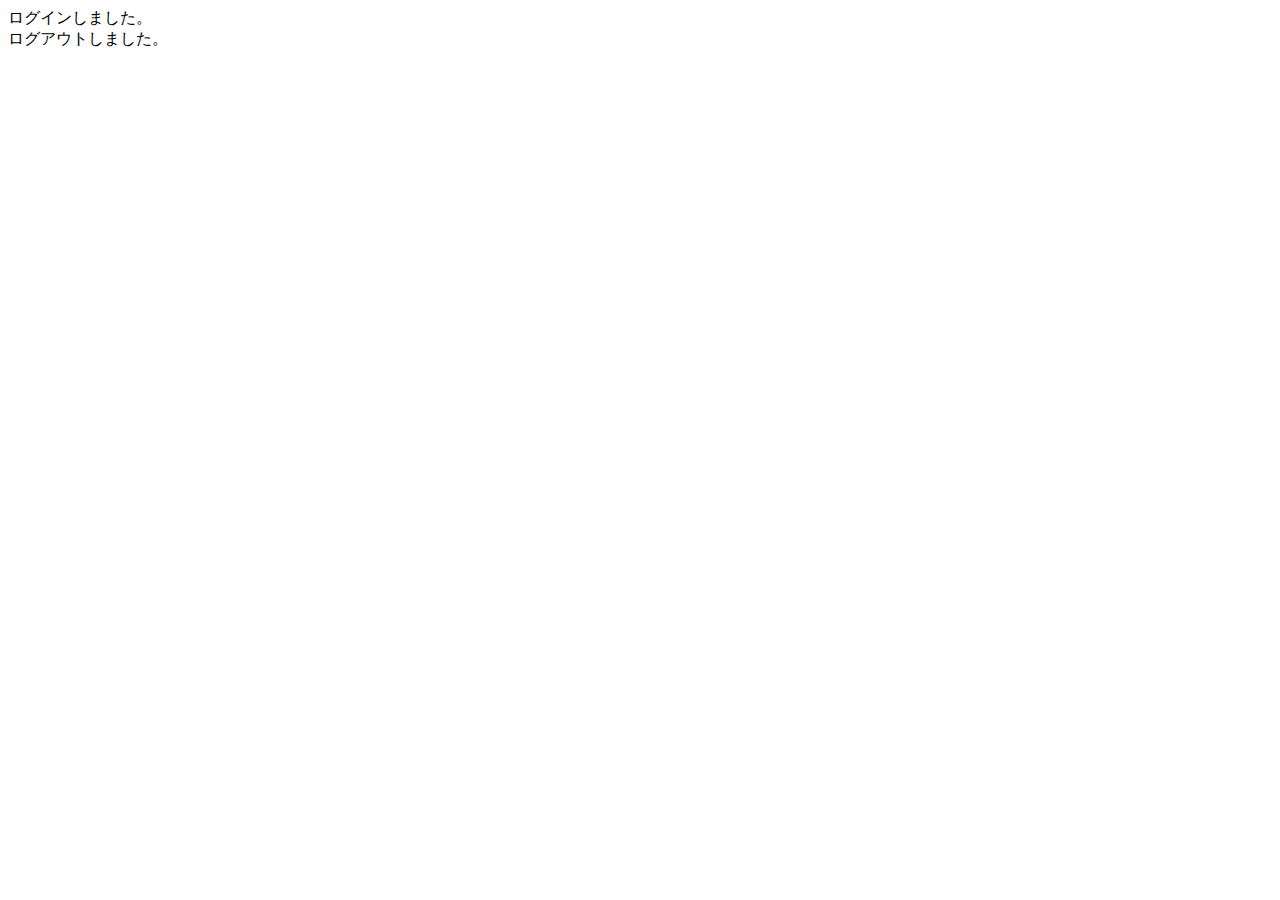
<file: samuraitravel/target/classes/templates/index.html>
<!DOCTYPE html>
<html xmlns:th="https://www.thymeleaf.org" xmlns:sec="http://www.thymeleaf.org/extras/spring-security">
	<head>
		<div th:replace="~{fragment :: meta}"></div>
		
		<div th:replace="~{fragment :: styles}"></div>

		<title>SAMURAI Travel</title>
	</head>
	<body>
		<div class="samuraitravel-wrapper">
			<div th:replace="~{fragment :: header}"></div>
			
			<main>
				<div class="container pt-4 pb-5 samuraitravel-container">
					<div th:if="${param.loggedIn}" class="alert alert-info">
						ログインしました。
					</div>
					
					<div th:if="${param.loggedOut}" class="alert alert-info">
						ログアウトしました。
					</div>
				</div>
			</main>
			
			<div th:replace="~{fragment :: footer}"></div>
		</div>
		
		<div th:replace="~{fragment :: scripts}"></div>
   </body>
</html>
</file>
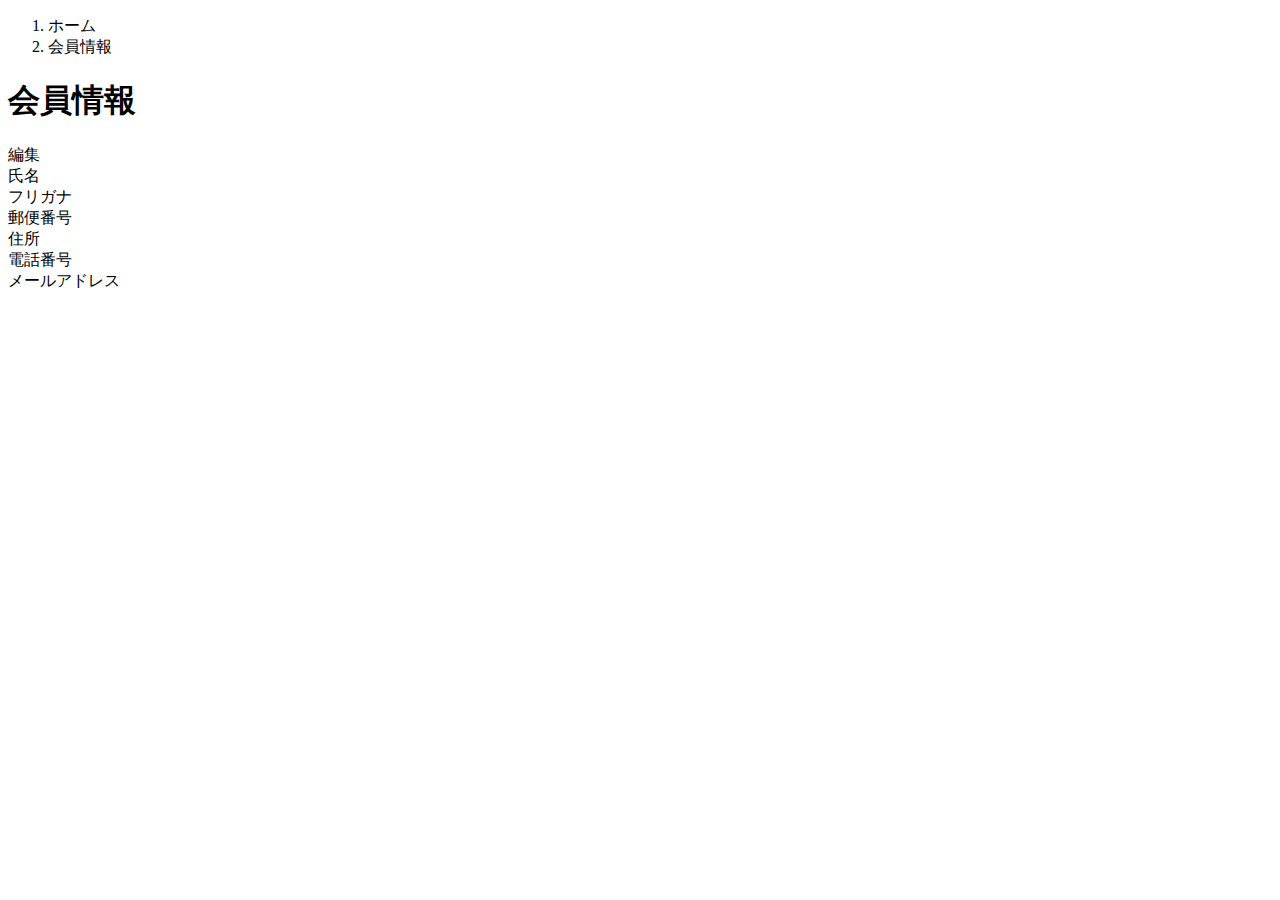
<file: samuraitravel/src/main/resources/templates/user/index.html>
<!DOCTYPE html>
<html xmlns:th="https://www.thymeleaf.org" xmlns:sec="http://www.thymeleaf.otg/extras/spring-security">
	<head>
		<div th:replace="~{fragment :: meta}"></div>
		
		<div th:replace="~{fragment :: styles}"></div>
		
		<title>会員情報</title>
	</head>
	<body>
		<div class="samuraitravel-wrapper">
			<div th:replace="~{fragment :: header}"></div>
				
			<main>
				<div class="container pb-5 samuraitravel-container">
					<div class="row justify-content-center">
						<div class="col-xl-5 col-lg-6 col-md-8">
							<nav class="my-3" style="--bs-breadcrumb-divider: '>';" aria-label="breadcrumb">
								<ol class="breadcrumb mb-0">
									<li class="breadcrumb-item"><a th:href="@{/}">ホーム</a></li>
									<li class="breadcrumb-item active" aria-current="page">会員情報</li>
								</ol>
							</nav>
							
							<h1 class="mb-3 text-center">会員情報</h1>
							
							<div class="d-flex justify-content-end align-items-end mb-3">
								<div>
									<a th:href="@{/user/edit}">編集</a>
								</div>
							</div>
							
							<div th:if="${successMessage}" class="alert alert-info">
								<span th:text="${successMessage}"></span>
							</div>
							
							<div class="container mb-4">
								<div class="row pb-2 mb-2 border-bottom">
									<div class="col-4">
										<span class="fw-bold">氏名</span>
									</div>
									
									<div class="col">
										<span th:text="${user.name}"></span>
									</div>
								</div>
								
								<div class="row pb-2 mb-2 border-bottom">
									<div class="col-4">
										<span class="fw-bold">フリガナ</span>
									</div>
									
									<div class="col">
										<span th:text="${user.furigana}"></span>
									</div>
								</div>
								
								<div class="row pb-2 mb-2 border-bottom">
									<div class="col-4">
										<span class="fw-bold">郵便番号</span>
									</div>
									
									<div class="col">
										<span th:text="${user.postalCode}"></span>
									</div>
								</div>
								
								<div class="row pb-2 mb-2 border-bottom">
									<div class="col-4">
										<span class="fw-bold">住所</span>
									</div>
									
									<div class="col">
										<span th:text="${user.address}"></span>
									</div>
								</div>
								
								<div class="row pb-2 mb-2 border-bottom">
									<div class="col-4">
										<span class="fw-bold">電話番号</span>
									</div>
									
									<div class="col">
										<span th:text="${user.phoneNumber}"></span>
									</div>
								</div>
								
								<div class="row pb-2 mb-2 border-bottom">
									<div class="col-4">
										<span class="fw-bold">メールアドレス</span>
									</div>
									
									<div class="col">
										<span th:text="${user.email}"></span>
									</div>
								</div>
							</div>
						</div>
					</div>
				</div>
			</main>
			
			<div th:replace="~{fragment :: footer}"></div>
		</div>
			
		<div th:replace="~{fragment :: scripts}"></div>
	</body>
</html>
</file>
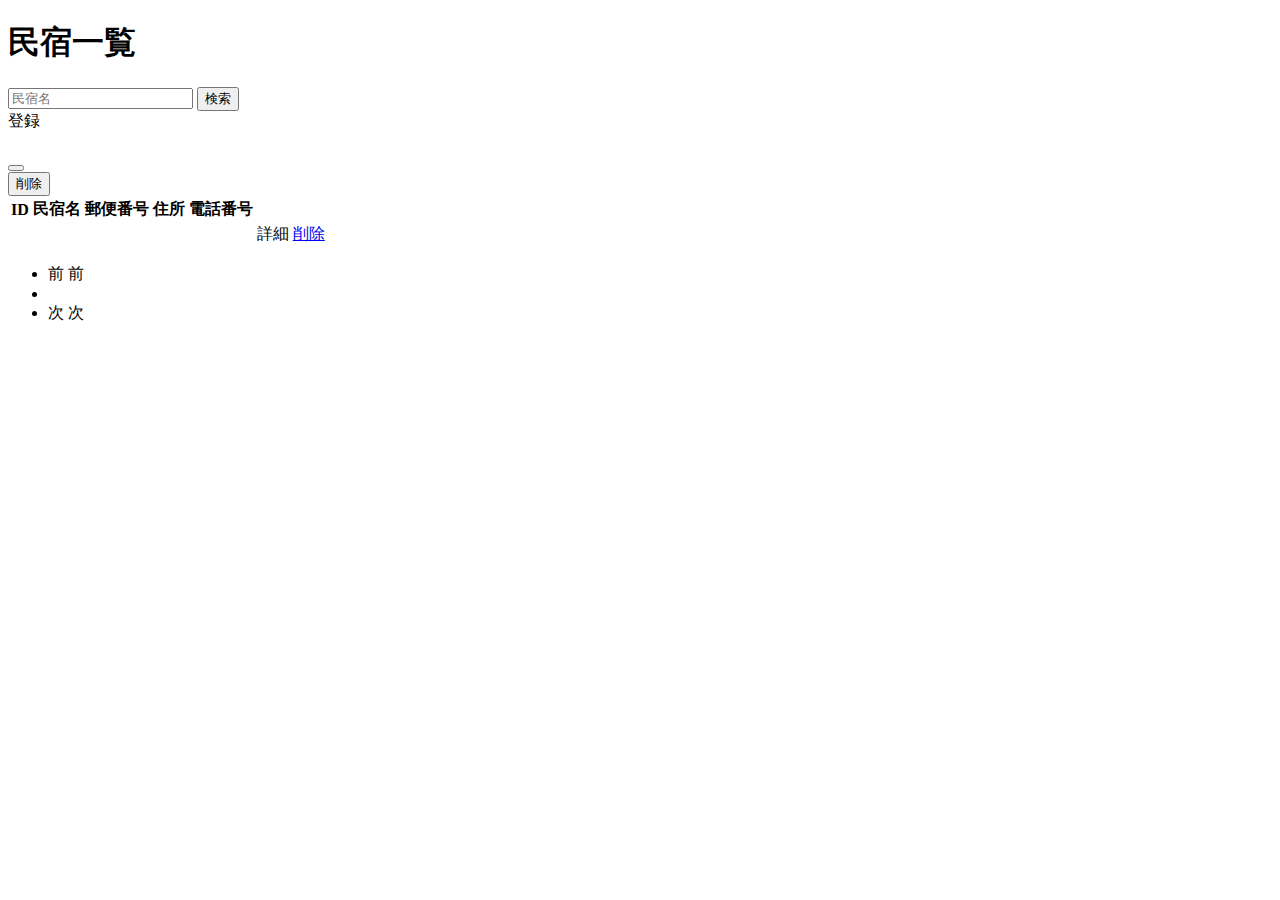
<file: samuraitravel/src/main/resources/templates/admin/houses/index.html>
<!DOCTYPE html>
<html xmlns:th="https://www.thymeleaf.org" xmlns:sec="http://www.thymeleaf.org/extras/spring-security">
	<head>
		<div th:replace="~{fragment :: meta}"></div>
		
		<div th:replace="~{fragment :: styles}"></div>
		
		<title>民宿一覧</title>
	</head>
	<body>
		<div class="samuraitravel-wrapper">
			<div th:replace="~{fragment :: header}"></div>
			
			<main>
				<div class="container pt-4 pb-5 samuraitravel-container">
					<div class="row justify-content-center">
						<div class="col-xxl-9 col-xl-10 col-lg-11">
							
							<h1 class="mb-4 text-center">民宿一覧</h1>
							
							<div class="d-flex justify-content-between align-items-end flex-wrap">
								<form method="get" th:action="@{/admin/houses}" class="mb-3">
									<div class="input-group">
										<input type="text" class="form-control" name="keyword" th:value="${keyword}" placeholder="民宿名">
										<button type="submit" class="btn text-white shadow-sm samuraitravel-btn">検索</button>
									</div>
								</form>
								<a th:href="@{/admin/houses/register}" class="btn text-white shadow-sm mb-3 samuraitravel-btn">登録</a>
							</div>
							
							<div th:if="${successMessage}" class="alert alert-info">
								<span th:text="${successMessage}"></span>
							</div>
							
							<div th:if="${errorMessage}" class="alert alert-danger">
								<span th:text="${errorMessage}"></span>
							</div>
							
							<table class="table">
								<thead>
									<tr>
										<th scope="col">ID</th>
										<th scope="col">民宿名</th>
										<th scope="col">郵便番号</th>
										<th scope="col">住所</th>
										<th scope="col">電話番号</th>
										<th scope="col"></th>
										<th scope="col"></th>
									</tr>
								</thead>
								<tbody>
									<tr th:each="house : ${housePage}">
										<td th:text="${house.id}"></td>
										<td th:text="${house.name}"></td>
										<td th:text="${house.postalCode}"></td>
										<td th:text="${house.address}"></td>
										<td th:text="${house.phoneNumber}"></td>
										<td><a th:href="@{/admin/houses/__${house.id}__}">詳細</a></td>
										<td><a href="#" class="samuraitravel-link-danger" data-bs-toggle="modal" th:data-bs-target="${'#deleteHouseModal' + house.id}">削除</a></td>
										
										<!-- 削除用モーダル -->
										<div class="modal fade" th:id="${'deleteHouseModal' + house.id}" tabindex="-1" th:aria-labelledby="${'deleteHouseModalLabel' + house.id}">
											<div class="modal-dialog">
												<div class="modal-content">
													<div class="modal-header">
														<h5 class="modal-title" th:id="${'deleteHouseModalLabel' + house.id}" th:text="${house.name + 'を削除してもよろしいですか？'}"></h5>
														<button type="button" class="btn-close" data-bs-dismiss="modal" aria-label="閉じる"></button>
													</div>
													<div class="modal-footer">
														<form method="post" th:action="@{/admin/houses/__${house.id}__/delete}">
															<button type="submit" class="btn samuraitravel-btn-danger text-white shadow-sm">削除</button>
														</form>
													</div>
												</div>
											</div>
										</div>
									</tr>
								</tbody>
							</table>
							
							<!-- ページネーション -->
							<div th:if="${housePage.getTotalPages() > 1}" class="d-flex justify-content-center">
								<nav aria-label="民宿一覧ページ">
									<ul class="pagination">
										<li class="page-item">
											<span th:if="${housePage.isFirst()}" class="page-link disabled">前</span>
											<a th:unless="${housePage.isFirst()}" th:href="@{/admin/houses(page = ${housePage.getNumber() - 1}, keyword = ${keyword})}" class="page-link samuraitravel-page-link">前</a>
										</li>
										<li th:each="i : ${#numbers.sequence(0, housePage.getTotalPages() - 1)}" class="page-item">
											<span th:if="${i == housePage.getNumber()}" class="page-link samuraitravel-active" th:text="${i + 1}"></span>
											<a th:unless="${i == housePage.getNumber()}" th:href="@{/admin/houses(page = ${i}, keyword = ${keyword})}" class="page-link samuraitravel-page-link" th:text="${i + 1}"></a>
										</li>
										<li class="page-item">
											<span th:if="${housePage.isLast()}" class="page-link disabled">次</span>
											<a th:unless="${housePage.isLast()}" th:href="@{/admin/houses(page = ${housePage.getNumber() + 1}, keyword = ${keyword})}" class="page-link samuraitravel-page-link">次</a>
										</li>
									</ul>
								</nav>
							</div>
						</div>
					</div>
				</div>
			</main>
			
			<div th:replace="~{fragment :: footer}"></div>
		</div>
		
		<div th:replace="~{fragment :: scripts}"></div>
	</body>
</html>
</file>
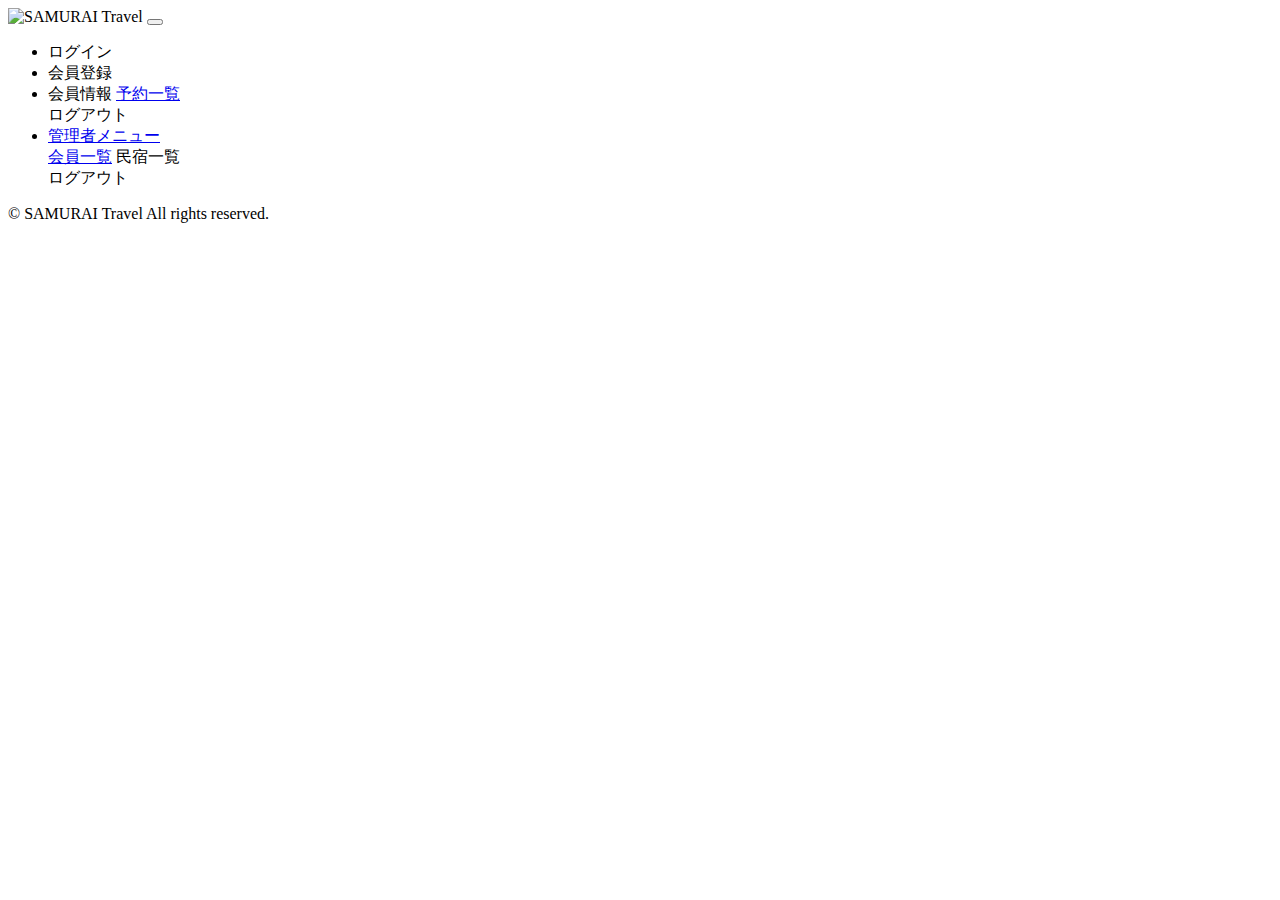
<file: samuraitravel/src/main/resources/templates/fragment.html>
<!DOCTYPE html>
<html xmlns:th="https://www.thymeleaf.org" xmlns:sec="http://www.thymeleaf.org/extras/spring-security">
	<head>
		<!-- meta要素の部品化 -->
		<div th:fragment="meta" th:remove="tag">
			<meta charset="UTF-8">
			<meta name="viewport" content="width=device-width, initial-scale=1">
		</div>
		
		<!-- link要素の部品化 -->
		<div th:fragment="styles" th:remove="tag">
			<!-- Bootstrap -->
			<link href="https://cdn.jsdelivr.net/npm/bootstrap@5.3.0/dist/css/bootstrap.min.css" rel="stylesheet" integrity="sha384-9ndCyUaIbzAi2FUVXJi0CjmCapSmO7SnpJef0486qhLnuZ2cdeRhO02iuK6FUUVM" crossorigin="anonymous">
			
			<!-- Google Fonts -->
			<link rel="preconnect" href="https://fonts.googleapis.com">
			<link rel="preconnect" href="https://fonts.gstatic.com" crossorigin>
			<link href="https://fonts.googleapis.com/css2?family=Noto+Sans+JP:wght@400;500&display=swap" rel="stylesheet">
			
			<!-- CSSファイル -->
			<link th:href="@{/css/style.css}" rel="stylesheet">
		</div>
		
		<title>部品化用のHTMLファイル</title>
	</head>
	<body>
		<!-- ヘッダーの部品化 -->
		<div th:fragment="header" th:remove="tag">
			<header>
				<nav class="navbar navbar-expand-md navbar-light bg-white shadow-sm samuraitravel-navbar">
					<div class="container samuraitravel-container">
						<a class="navbar-brand" th:href="@{/}">
							<img class="samuraitravel-logo me-1" th:src="@{/images/logo.png}" alt="SAMURAI Travel">
						</a>
						
						<button class="navbar-toggler" type="button" data-bs-toggle="collapse" data-bs-target="#navbarSupportedContent" aria-controls="navbarSupportedContent" aria-expanded="false" aria-label="Toggle navigation">
							<span class="navbar-toggler-icon"></span>
						</button>
						
						<div class="collapse navbar-collapse" id="navbarSupportedContent">
							<ul class="navbar-nav ms-auto">
								<!-- 未ログインであれば表示する -->
								<li class="nav-item" sec:authorize="isAnonymous()">
									<a class="nav-link" th:href="@{/login}">ログイン</a>
								</li>
								<li class="nav-item" sec:authorize="isAnonymous()">
									<a class="nav-link" th:href="@{/signup}">会員登録</a>
								</li>
								
								<!-- ログイン済みの一般ユーザーであれば表示する -->
								<li class="nav-item dropdown" sec:authorize="hasRole('ROLE_GENERAL')">
									<a id="navbarDropdownGeneral" class="nav-link dropdown-toggle" href="#" role="button" data-bs-toggle="dropdown" aria-haspopup="true" aria-expanded="false" v-pre>
										<span sec:authentication="principal.user.name"></span>
									</a>
									
									<div class="dropdown-menu dropdown-menu-end" aria-labelledby="navbarDropdownGeneral">
										<a class="dropdown-item samuraitravel-dropdown-item" th:href="@{/user}">会員情報</a>
										<a class="dropdown-item samuraitravel-dropdown-item" href="#">予約一覧</a>
										
										<div class="dropdown-divider"></div>
										
										<a class="dropdown-item samuraitravel-dropdown-item" th:href="@{/logout}" onclick="event.preventDefault(); document.getElementById('logout-form').submit();">
											ログアウト
										</a>
										<form id="logout-form" class="d-none" th:action="@{/logout}" method="post"></form>
									</div>
								</li>
								
								<!-- ログイン済みの管理者であれば表示する -->
								<li class="nav-item dropdown" sec:authorize="hasRole('ROLE_ADMIN')">
									<a id="navbarDropdownAdmin" class="nav-link dropdown-toggle" href="#" role="button" data-bs-toggle="dropdown" aria-haspopup="true" aria-expanded="false" v-pre>
										管理者メニュー
									</a>
									
									<div class="dropdown-menu dropdown-menu-end" aria-labelledby="navbarDropdownAdmin">
										<a class="dropdown-item samuraitravel-dropdown-item" href="#">会員一覧</a>
										<a class="dropdown-item samuraitravel-dropdown-item" th:href="@{/admin/houses}">民宿一覧</a>
										
										<div class="dropdown-divider"></div>
										
										<a class="dropdown-item samuraitravel-dropdown-item" th:href="@{/logout}" onclick="event.preventDefault(); document.getElementById('logout-form').submit();">
											ログアウト
										</a>
										<form id="logout-form" class="d-none" th:action="@{/logout}" method="post"></form>
									</div>
								</li>
							</ul>
						</div>
					</div>
				</nav>
			</header>
		</div>
		
		<!-- フッターの部品化 -->
		<div th:fragment="footer" th:remove="tag">
			<footer>
				<div class="d-flex justify-content-center align-items-center h-100">
					<p class="text-center text-muted small mb-0">&copy; SAMURAI Travel All rights reserved.</p>
				</div>
			</footer>
		</div>
		
		<!-- script要素の部品化 -->
		<div th:fragment="scripts" th:remove="tag">
			<!-- Bootstrap -->
			<script src="https://cdn.jsdelivr.net/npm/bootstrap@5.3.0/dist/js/bootstrap.bundle.min.js" integrity="sha384-geWF76RCwLtnZ8qwWowPQNguL3RmwHVBC9FhGdlKrxdiJJigb/j/68SIy3Te4Bkz" crossorigin="anonymous"></script>
		</div>
	</body>
</html>
</file>
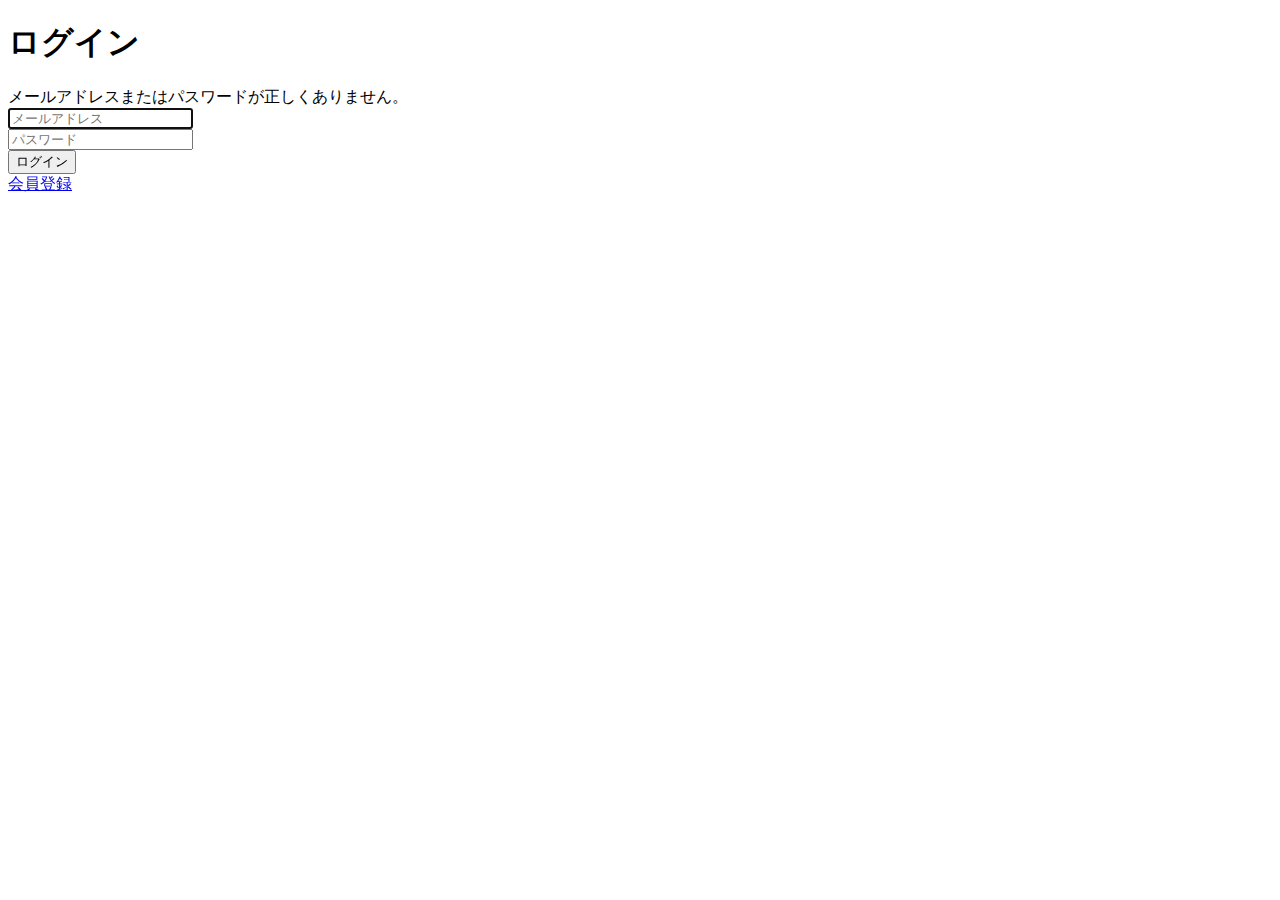
<file: samuraitravel/target/classes/templates/auth/login.html>
<!DOCTYPE html>
<html xmlns:th="https://www.thymeleaf.org" xmlns:th="http://www.thymeleaf.org/extras/spring-security">
	<head>
		<div th:replace="~{fragment :: meta}"></div>
		
		<div th:replace="~{fragment :: styles}"></div>
		
		<title>ログイン</title>
	</head>
	<body>
		<div class="samuraitravel-wrapper">
			<div th:replace="~{fragment :: header}"></div>
			
			<main>
				<div class="container pt-4 pb-5 samuraitravel-container">
					<div class="row justify-content-center">
						<div class="col-xl-3 col-lg-4 col-md-5 col-sm-7">
							<h1 class="mb-4 text-center">ログイン</h1>
							
							<div th:if="${param.error}" class="alert alert-danger">
								メールアドレスまたはパスワードが正しくありません。
							</div>
							
							<form th:action="@{/login}" method="post">
								<div class="form-group mb-3">
									<input type="text" class="form-control" name="username" autocomplete="email" placeholder="メールアドレス" autofocus>
								</div>
								<div class="form-group mb-3">
									<input type="password" class="form-control" name="password" autocomplete="new-password" placeholder="パスワード">
								</div>
								
								<div class="d-flex justify-content-center my-4">
									<button type="submit" class="btn text-white shadow-sm w-100 samuraitravel-btn">ログイン</button>
								</div>
							</form>
							
							<div class="text-center">
								<a href="#">会員登録</a>
							</div>
						</div>
					</div>
				</div>
			</main>
			
			<div th:replace="~{fragment :: footer}"></div>
		</div>
		
		<div th:replace="~{fragment :: scripts}"></div>
	</body>
</html>
</file>
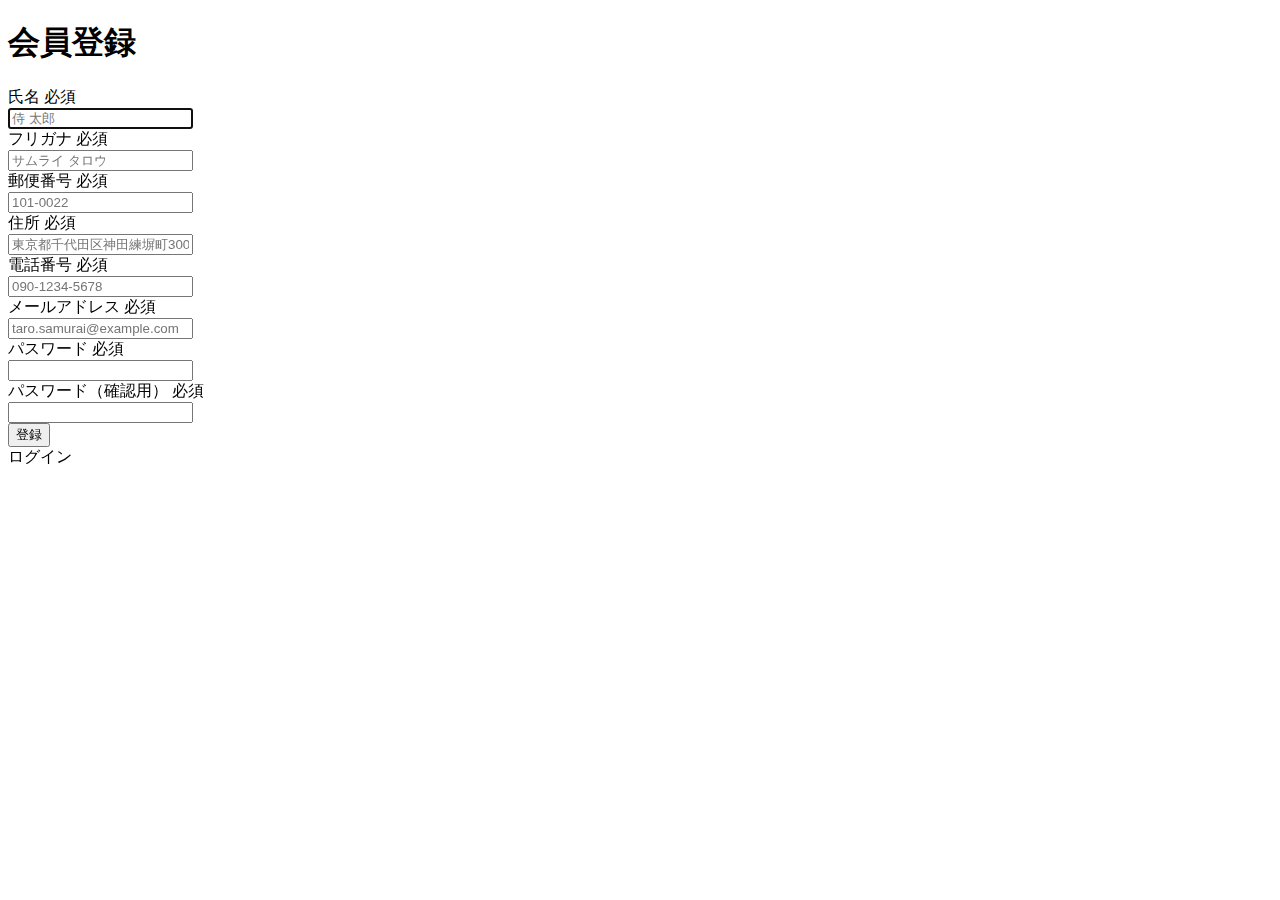
<file: samuraitravel/src/main/resources/templates/auth/signup.html>
<!DOCTYPE html>
<html xmlns:th="https://www.thymeleaf.org" xmlns:sec="http://www.thymeleaf.org/extras/spring-security">
	<head>
		<div th:replace="~{fragment :: meta}"></div>
		
		<div th:replace="~{fragment :: styles}"></div>
		
		<title>会員登録</title>
	</head>
	<body>
		<div class="samuraitravel-wrapper">
			<div th:replace="~{fragment :: header}"></div>
			
			<main>
				<div class="container pt-4 pb-5 samuraitravel-container">
					<div class="row justify-content-center">
						<div class="col-xl-5 col-lg-6 col-md-8">
							
							<h1 class="mb-4 text-center">会員登録</h1>
							
							<form method="post" th:action="@{/signup}" th:object="${signupForm}">
								<div class="form-group row mb-3">
									<div class="col-md-5">
										<label for="name" class="col-form-label text-md-left fw-bold">
											<div class="d-flex align-items-center">
												<span class="me-1">氏名</span>
												<span class="badge bg-danger">必須</span>
											</div>
										</label>
									</div>
									<div class="col-md-7">
										<div th:if="${#fields.hasErrors('name')}" class="text-danger small mb-2" th:errors="*{name}"></div>
										<input type="text" class="form-control" th:field="*{name}" autocomplete="name" autofocus placeholder="侍 太郎">
									</div>
								</div>
								
								<div class="form-group row mb-3">
									<div class="col-md-5">
										<label for="furigana" class="col-form-label text-md-left fw-bold">
											<div class="d-flex align-items-center">
												<span class="me-1">フリガナ</span>
												<span class="badge bg-danger">必須</span>
											</div>
										</label>
									</div>
									<div class="col-md-7">
										<div th:if="${#fields.hasErrors('furigana')}" class="text-danger small mb-2" th:errors="*{furigana}"></div>
										<input type="text" class="form-control" th:field="*{furigana}" placeholder="サムライ タロウ">
									</div>
								</div>
								
								<div class="form-group row mb-3">
									<div class="col-md-5">
										<label for="postalCode" class="col-form-label text-md-left fw-bold">
											<div class="d-flex align-items-center">
												<span class="me-1">郵便番号</span>
												<span class="badge bg-danger">必須</span>
											</div>
										</label>
									</div>
									<div class="col-md-7">
										<div th:if="${#fields.hasErrors('postalCode')}" class="text-danger small mb-2" th:errors="*{postalCode}"></div>
										<input type="text" class="form-control" th:field="*{postalCode}" autocomplete="postal-code" placeholder="101-0022">
									</div>
								</div>
								
								<div class="form-group row mb-3">
									<div class="col-md-5">
										<label for="address" class="col-form-label text-md-left fw-bold">
											<div class="d-flex align-items-center">
												<span class="me-1">住所</span>
												<span class="badge bg-danger">必須</span>
											</div>
										</label>
									</div>
									<div class="col-md-7">
										<div th:if="${#fields.hasErrors('address')}" class="text-danger small mb-2" th:errors="*{address}"></div>
										<input type="text" class="form-control" th:field="*{address}" placeholder="東京都千代田区神田練塀町300番地">
									</div>
								</div>
								
								<div class="form-group row mb-3">
									<div class="col-md-5">
										<label for="phoneNumber" class="col-form-label text-md-left fw-bold">
											<div class="d-flex align-items-center">
												<span class="me-1">電話番号</span>
												<span class="badge bg-danger">必須</span>
											</div>
										</label>
									</div>
									<div class="col-md-7">
										<div th:if="${#fields.hasErrors('phoneNumber')}" class="text-danger small mb-2" th:errors="*{phoneNumber}"></div>
										<input type="text" class="form-control" th:field="*{phoneNumber}" autocomplete="tel-national" placeholder="090-1234-5678">
									</div>
								</div>
								
								<div class="form-group row mb-3">
									<div class="col-md-5">
										<label for="email" class="col-form-label text-md-left fw-bold">
											<div class="d-flex align-items-center">
												<span class="me-1">メールアドレス</span>
												<span class="badge bg-danger">必須</span>
											</div>
										</label>
									</div>
									<div class="col-md-7">
										<div th:if="${#fields.hasErrors('email')}" class="text-danger small mb-2" th:errors="*{email}"></div>
										<input type="text" class="form-control" th:field="*{email}" autocomplete="email" placeholder="taro.samurai@example.com">
									</div>
								</div>
								
								<div class="form-group row mb-3">
									<div class="col-md-5">
										<label for="password" class="col-form-label text-md-left fw-bold">
											<div class="d-flex align-items-center">
												<span class="me-1">パスワード</span>
												<span class="badge bg-danger">必須</span>
											</div>
										</label>
									</div>
									<div class="col-md-7">
										<div th:if="${#fields.hasErrors('password')}" class="text-danger small mb-2" th:errors="*{password}"></div>
										<input type="password" class="form-control" th:field="*{password}" autocomplete="new-password">
									</div>
								</div>
								
								<div class="form-group row mb-3">
									<div class="col-md-5">
										<label for="passwordConfirmation" class="col-form-label text-md-left fw-bold">
											<div class="d-flex align-items-center">
												<span class="me-1">パスワード（確認用）</span>
												<span class="badge bg-danger">必須</span>
											</div>
										</label>
									</div>
									<div class="col-md-7">
										<div th:if="${#fields.hasErrors('passwordConfirmation')}" class="text-danger small mb-2" th:errors="*{passwordConfirmation}"></div>
										<input type="password" class="form-control" th:field="*{passwordConfirmation}" autocomplete="new-password">
									</div>
								</div>
								
								<div class="d-flex justify-content-center my-4">
									<button type="submit" class="btn text-white shadow-sm w-50 samuraitravel-btn">登録</button>
								</div>
							</form>
							
							<div class="text-center">
								<a th:href="@{/login}">ログイン</a>
							</div>
						</div>
					</div>
				</div>
			</main>
			
			<div th:replace="~{fragment :: footer}"></div>
		</div>
		
		<div th:replace="~{fragment :: scripts}"></div>
	</body>
</html>
</file>
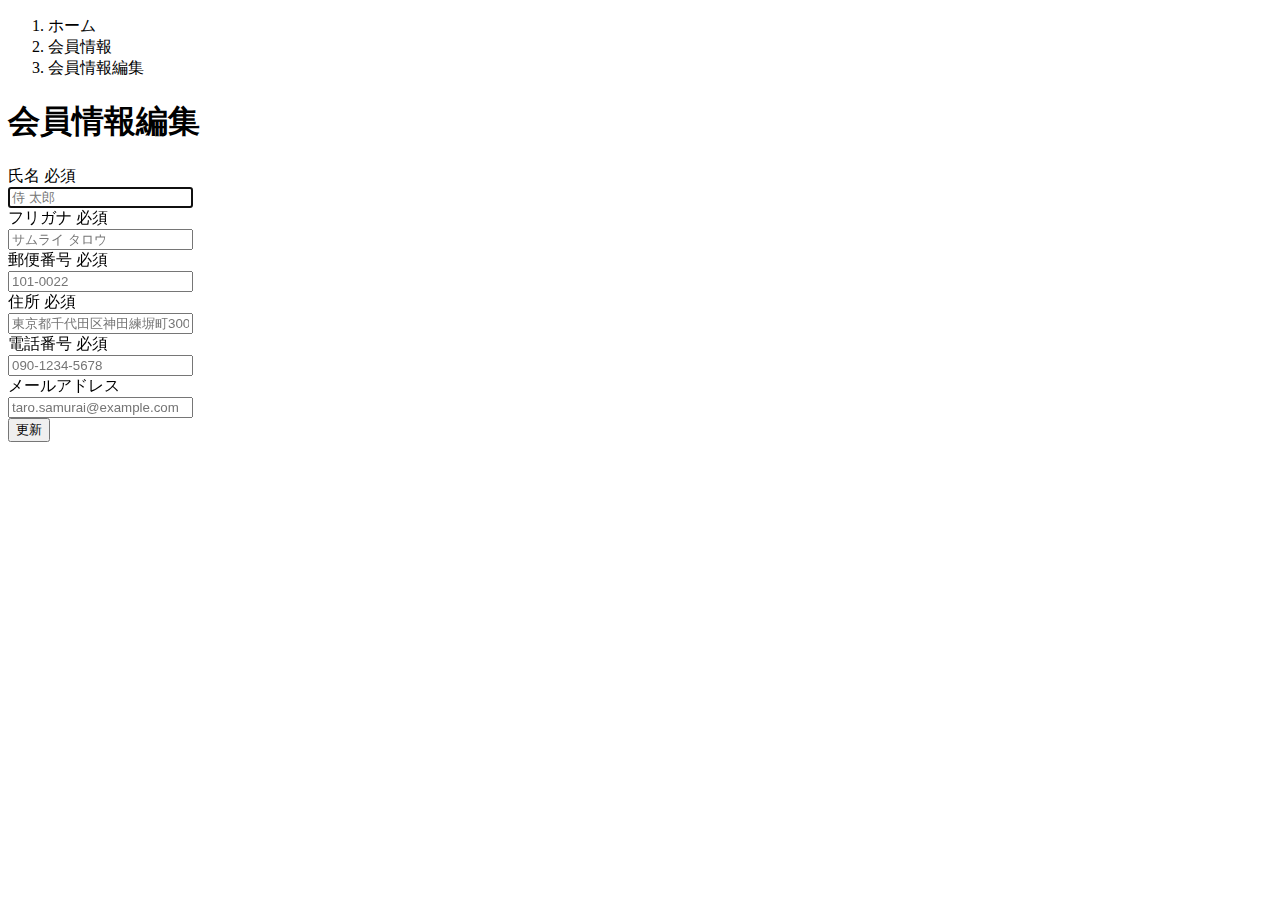
<file: samuraitravel/src/main/resources/templates/user/edit.html>
<!DOCTYPE html>
<html xmlns:th="https://www.thymeleaf.org" xmlns:sec="http://www.thymeleaf.org/extras/spring-security">
	<head>
		<div th:replace="~{fragment :: meta}"></div>
		
		<div th:replace="~{fragment :: styles}"></div>
		
		<title>会員情報編集</title>
	</head>
	<body>
		<div class="samuraitravel-wrapper">
			<div th:replace="~{fragment :: header}"></div>
			
			<main>
				<div class="container pb-5 samuraitravel-container">
					<div class="row justify-content-center">
						<div class="col-xl-5 col-lg-6 col-md-8">
							<nav class="my-3" style="--bs-breadcrumb-divider: '>';" aria-label="breadcrumb">
								<ol class="breadcrumb mb-0">
									<li class="breadcrumb-item"><a th:href="@{/}">ホーム</a></li>
									<li class="breadcrumb-item"><a th:href="@{/user}">会員情報</a></li>
									<li class="breadcrumb-item active" aria-current="page">会員情報編集</li>
								</ol>
							</nav>
							
							<h1 class="mb-4 text-center">会員情報編集</h1>
							
							<form method="post" th:action="@{/user/update}" th:object="${userEditForm}">
								<div class="form-group row mb-3">
									<div class="col-md-5">
										<label for="name" class="col-form-label text-md-left fw-bold">
											<div class="d-flex align-items-center">
												<span class="me-1">氏名</span>
												<span class="badge bg-danger">必須</span>
											</div>
										</label>
									</div>
									<div class="col-md-7">
										<div th:if="${#fields.hasErrors('name')}" class="text-danger small mb-2" th:errors="*{name}"></div>
										<input type="text" class="form-control" th:field="*{name}" autocomplete="name" autofocus placeholder="侍 太郎">
									</div>
								</div>
								
								<div class="form-group row mb-3">
									<div class="col-md-5">
										<label for="furigana" class="col-form-label text-md-left fw-bold">
											<div class="d-flex align-items-center">
												<span class="me-1">フリガナ</span>
												<span class="badge bg-danger">必須</span>
											</div>
										</label>
									</div>
									<div class="col-md-7">
										<div th:if="${#fields.hasErrors('furigana')}" class="text-danger small mb-2" th:errors="*{furigana}"></div>
										<input type="text" class="form-control" th:field="*{furigana}" placeholder="サムライ タロウ">
									</div>
								</div>
								
								<div class="form-group row mb-3">
									<div class="col-md-5">
										<label for="postalCode" class="col-form-label text-md-left fw-bold">
											<div class="d-flex align-items-center">
												<span class="me-1">郵便番号</span>
												<span class="badge bg-danger">必須</span>
											</div>
										</label>
									</div>
									<div class="col-md-7">
										<div th:if="${#fields.hasErrors('postalCode')}" class="text-danger small mb-2" th:errors="*{postalCode}"></div>
										<input type="text" class="form-control" th:field="*{postalCode}" autocomplete="postal-code" placeholder="101-0022">
									</div>
								</div>
								
								<div class="form-group row mb-3">
									<div class="col-md-5">
										<label for="address" class="col-form-label text-md-left fw-bold">
											<div class="d-flex align-items-center">
												<span class="me-1">住所</span>
												<span class="badge bg-danger">必須</span>
											</div>
										</label>
									</div>
									<div class="col-md-7">
										<div th:if="${#fields.hasErrors('address')}" class="text-danger small mb-2" th:errors="*{address}"></div>
										<input type="text" class="form-control" th:field="*{address}" placeholder="東京都千代田区神田練塀町300番地">
									</div>
								</div>
								
								<div class="form-group row mb-3">
									<div class="col-md-5">
										<label for="phoneNumber" class="col-form-label text-md-left fw-bold">
											<div class="d-flex align-items-center">
												<span class="me-1">電話番号</span>
												<span class="badge bg-danger">必須</span>
											</div>
										</label>
									</div>
									<div class="col-md-7">
										<div th:if="${#fields.hasErrors('phoneNumber')}" class="text-danger small mb-2" th:errors="*{phoneNumber}"></div>
										<input type="text" class="form-control" th:field="*{phoneNumber}" autocomplete="tel-national" placeholder="090-1234-5678">
									</div>
								</div>
								
								<div class="form-group row mb-3">
									<div class="col-md-5">
										<label for="email" class="col-form-label text-md-left fw-bold">
											<div class="d-flex align-items-center">
												<span class="me-1">メールアドレス</span>
												<span class="badge bg-danger"></span>
											</div>
										</label>
									</div>
									<div class="col-md-7">
										<div th:if="${#fields.hasErrors('email')}" class="text-danger small mb-2" th:errors="*{email}"></div>
										<input type="text" class="form-control" th:field="*{email}" autocomplete="email" placeholder="taro.samurai@example.com">
									</div>
								</div>
								
								<div class="form-group d-flex justify-content-center my-4">
									<button type="submit" class="btn text-white shadow-sm w-50 samuraitravel-btn">更新</button>
								</div>
							</form>
						</div>
					</div>
				</div>
			</main>
			
			<div th:replace="~{fragment :: footer}"></div>
		</div>
		
		<div th:replace="~{fragment :: scripts}"></div>
	</body>
</html>
</file>
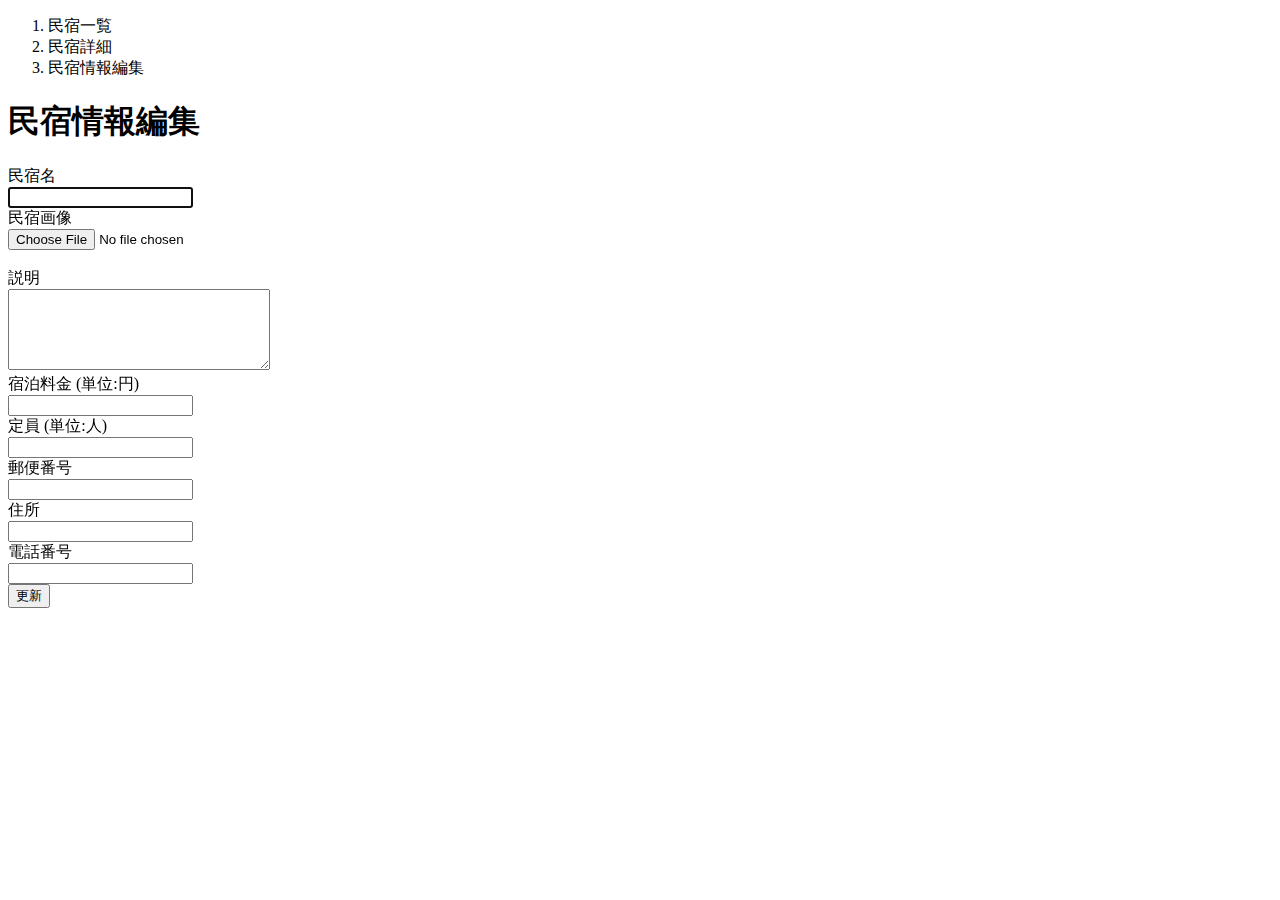
<file: samuraitravel/src/main/resources/templates/admin/houses/edit.html>
<!DOCTYPE html>
<html xmlns:th="https://www.thymeleaf.org" xmlns:sec="http://www.thymeleaf.org/extras/spring-security">
	<head>
		<div th:replace="~{fragment :: meta}"></div>
		
		<div th:replace="~{fragment :: styles}"></div>
		
		<title>民宿情報編集</title>
	</head>
	<body>
		<div class="samuraitravel-wrapper">
			<div th:replace="~{fragment :: header}"></div>
				
			<main>
				<div class="container pt-4 pb-5 samuraitravel-container">
					<div class="row justify-content-center">
						<div class="col-xl-5 col-lg-6 col-md-8">
							<nav class="mb-4" style="--bs-breadcrumb-divider: '>';" aria-label="breadcrumb">
								<ol class="breadcrumb mb-0">
									<li class="breadcrumb-item"><a th:href="@{/admin/houses}">民宿一覧</a></li>
									<li class="breadcrumb-item"><a th:href="@{/admin/houses/__${house.id}__}">民宿詳細</a></li>
									<li class="breadcrumb-item active" aria-current="page">民宿情報編集</li>
								</ol>
							</nav>
							
							<h1 class="mb-4 text-center">民宿情報編集</h1>
							
							<form method="post" th:action="@{/admin/houses/__${house.id}__/update}" th:object="${houseEditForm}" enctype="multipart/form-data">
								<div class="form-group row mb-3">
									<div class="col-md-4">
										<label for="name" class="col-form-label text-md-left fw-bold">民宿名</label>
									</div>
									<div class="col-md-8">
										<div th:if="${#fields.hasErrors('name')}" class="text-danger small mb-2" th:errors="*{name}"></div>
										<input type="text" class="form-control" th:field="*{name}" autofocus>
									</div>
								</div>
								
								<div class="form-group row mb-3">
									<div class="col-md-4">
										<label for="imageFile" class="col-form-label text-md-left fw-bold">民宿画像</label>
									</div>
									<div class="col-md-8">
										<div th:if="${#fields.hasErrors('imageFile')}" class="text-danger small mb-2" th:errors="*{imageFile}"></div>
										<input type="file" class="form-control" th:field="*{imageFile}">
									</div>
								</div>
								
								<!-- 選択された画像の表示場所 -->
								<div th:if="${house.imageName}" class="row" id="imagePreview"><img th:src="@{/storage/__${house.imageName}__}" class="mb-3"></div>
								<div th:unless="${house.imageName}" class="row" id="imagePreview"></div>
								
								<div class="form-group row mb-3">
									<div class="col-md-4">
										<label for="description" class="col-form-label text-md-left fw-bold">説明</label>
									</div>
									<div class="col-md-8">
										<div th:if="${#fields.hasErrors('description')}" class="text-danger small mb-2" th:errors="*{description}"></div>
										<textarea class="form-control" th:field="*{description}" cols="30" rows="5"></textarea>
									</div>
								</div>
								
								<div class="form-group row mb-3">
									<div class="col-md-4">
										<label for="price" class="col-form-label text-md-left fw-bold">宿泊料金 (単位:円)</label>
									</div>
									<div class="col-md-8">
										<div th:if="${#fields.hasErrors('price')}" class="text-danger small mb-2" th:errors="*{price}"></div>
										<input type="number" class="form-control" th:field="*{price}">
									</div>
								</div>
								
								<div class="form-group row mb-3">
									<div class="col-md-4">
										<label for="capacity" class="col-form-label text-md-left fw-bold">定員 (単位:人)</label>
									</div>
									<div class="col-md-8">
										<div th:if="${#fields.hasErrors('capacity')}" class="text-danger small mb-2" th:errors="*{capacity}"></div>
										<input type="number" class="form-control" th:field="*{capacity}">
									</div>
								</div>
								
								<div class="form-group row mb-3">
									<div class="col-md-4">
										<label for="postalCode" class="col-form-label text-md-left fw-bold">郵便番号</label>
									</div>
									<div class="col-md-8">
										<div th:if="${#fields.hasErrors('postalCode')}" class="text-danger small mb-2" th:errors="*{postalCode}"></div>
										<input type="text" class="form-control" th:field="*{postalCode}">
									</div>
								</div>
								
								<div class="form-group row mb-3">
									<div class="col-md-4">
										<label for="address" class="col-form-label text-md-left fw-bold">住所</label>
									</div>
									<div class="col-md-8">
										<div th:if="${#fields.hasErrors('address')}" class="text-danger small mb-2" th:errors="*{address}"></div>
										<input type="text" class="form-control" th:field="*{address}">
									</div>
								</div>
								
								<div class="form-group row mb-3">
									<div class="col-md-4">
										<label for="phoneNumber" class="col-form-label text-md-left fw-bold">電話番号</label>
									</div>
									<div class="col-md-8">
										<div th:if="${#fields.hasErrors('phoneNumber')}" class="text-danger small mb-2" th:errors="*{phoneNumber}"></div>
										<input type="text" class="form-control" th:field="*{phoneNumber}">
									</div>
								</div>
								
								<div class="form-group d-flex justify-content-center my-4">
									<button type="submit" class="btn text-white shadow-sm w-50 samuraitravel-btn">更新</button>
								</div>
							</form>
						</div>
					</div>
				</div>
			</main>
			
			<div th:replace="~{fragment :: footer}"></div>
		
			
			<div th:replace="~{fragment :: scripts}"></div>
			<script th:src="@{/js/preview.js}"></script>
		</div>
	</body>
</html>
</file>
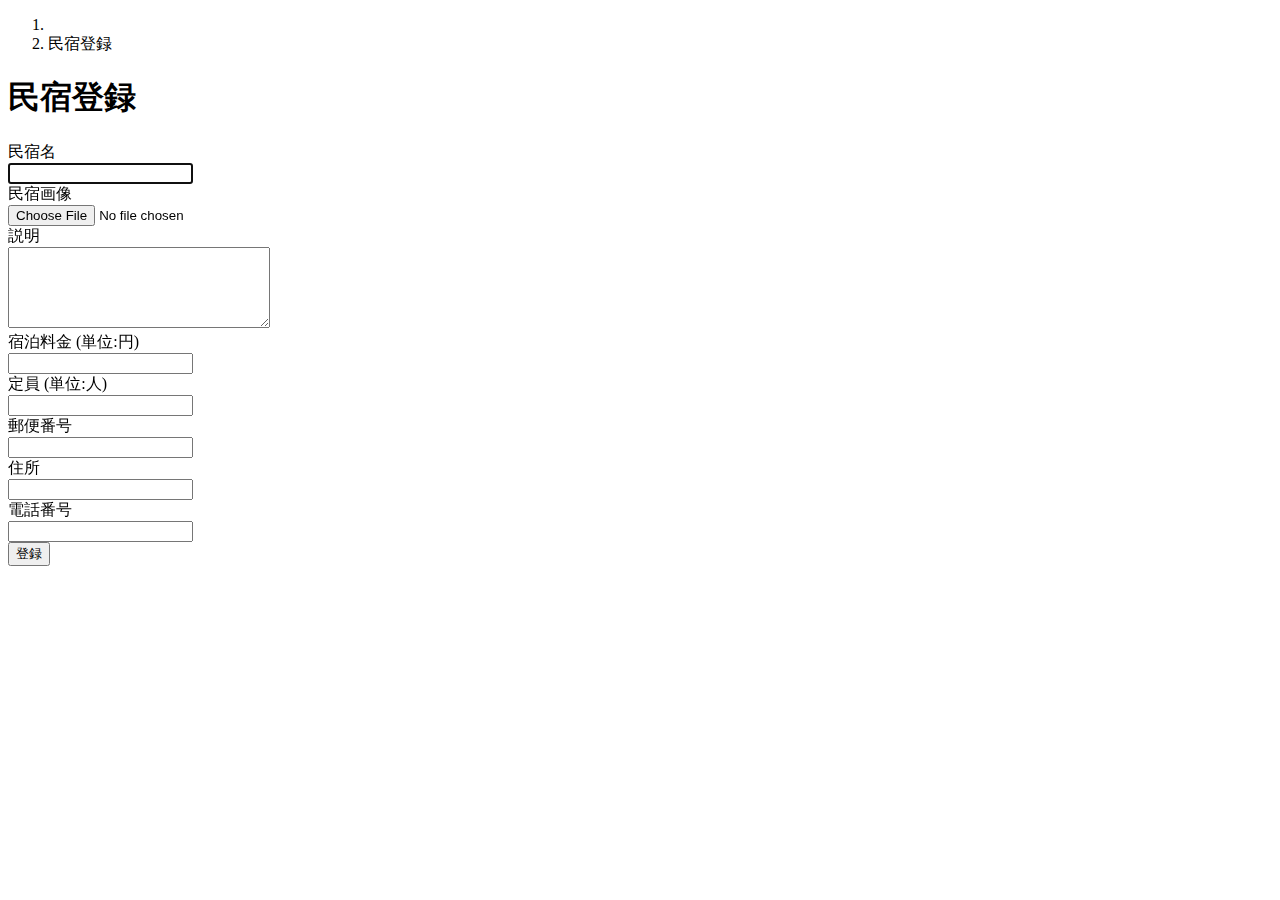
<file: samuraitravel/src/main/resources/templates/admin/houses/register.html>
<!DOCTYPE html>
<html xmlns:th="https://www.thymeleaf.org">
	<head>
		<div th:replace="~{fragment :: meta}"></div>
		
		<div th:replace="~{fragment :: styles}"></div>
		
		<title>民宿登録</title>
	</head>
	<body>
		<div class="samuraitravel-wrapper">
			<div th:replace="~{fragment :: header}"></div>
			
			<main>
				<div class="container pt-4 pb-5 samuraitravel-container">
					<div class="row justify-content-center">
						<div class="col-xl-5 col-lg-6 col-md-8">
							<nav class="mb-4" style="--bs-breadcrumb-divider: '>';" aria-label="breadcrumb">
								<ol class="breadcrumb mb-0">
									<li class="breadcrumb-item"><a th:href=@{/admin/houses}></a></li>
									<li class="breadcrumb-item active" aria-current="page">民宿登録</li>
								</ol>
							</nav>
							
							<h1 class="mb-4 text-center">民宿登録</h1>
							
							<form method="post" th:action="@{/admin/houses/create}" th:object="${houseRegisterForm}" enctype="multipart/form-data">
								<div class="form-group row mb-3">
									<div class="col-md-4">
										<label for="name" class="col-form-label text-md-left fw-bold">民宿名</label>
									</div>
									<div class="col-md-8">
										<div th:if="${#fields.hasErrors('name')}" class="text-danger small mb-2" th:errors="*{name}"></div>
										<input type="text" class="form-control" th:field="*{name}" autofocus>
									</div>
								</div>
								
								<div class="form-group row mb-3">
									<div class="col-md-4">
										<label for="imageFile" class="col-form-label text-md-left fw-bold">民宿画像</label>
									</div>
									<div class="col-md-8">
										<div th:if="${#fields.hasErrors('imageFile')}" class="text-danger small mb-2" th:errors="*{imageFile}"></div>
										<input type="file" class="form-control" th:field="*{imageFile}">
									</div>
								</div>
								
								<!-- 選択された画像の表示場所 -->
								<div class="row" id="imagePreview"></div>
								
								<div class="form-group row mb-3">
									<div class="col-md-4">
										<label for="description" class="col-form-label text-md-left fw-bold">説明</label>
									</div>
									<div class="col-md-8">
										<div th:if="${#fields.hasErrors('description')}" class="text-danger small mb-2" th:errors="*{description}"></div>
										<textarea class="form-control" th:field="*{description}" cols="30" rows="5"></textarea>
									</div>
								</div>
								
								<div class="form-group row mb-3">
									<div class="col-md-4">
										<label for="price" class="col-form-label text-md-left fw-bold">宿泊料金 (単位:円)</label>
									</div>
									<div class="col-md-8">
										<div th:if="${#fields.hasErrors('price')}" class="text-danger small mb-2" th:errors="*{price}"></div>
										<input type="number" class="form-control" th:field="*{price}">
									</div>
								</div>
								
								<div class="form-group row mb-3">
									<div class="col-md-4">
										<label for="capacity" class="col-form-label text-md-left fw-bold">定員 (単位:人)</label>
									</div>
									<div class="col-md-8">
										<div th:if="${#fields.hasErrors('capacity')}" class="text-danger small mb-2" th:errors="*{capacity}"></div>
										<input type="number" class="form-control" th:field="*{capacity}">
									</div>
								</div>
								
								<div class="form-group row mb-3">
									<div class="col-md-4">
										<label for="postalCode" class="col-form-label text-md-left fw-bold">郵便番号</label>
									</div>
									<div class="col-md-8">
										<div th:if="${#fields.hasErrors('postalCode')}" class="text-danger small mb-2" th:errors="*{postalCode}"></div>
										<input type="text" class="form-control" th:field="*{postalCode}">
									</div>
								</div>
								
								<div class="form-group row mb-3">
									<div class="col-md-4">
										<label for="address" class="col-form-label text-md-left fw-bold">住所</label>
									</div>
									<div class="col-md-8">
										<div th:if="${#fields.hasErrors('address')}" class="text-danger small mb-2" th:errors="*{address}"></div>
										<input type="text" class="form-control" th:field="*{address}">
									</div>
								</div>
								
								<div class="form-group row mb-3">
									<div class="col-md-4">
										<label for="phoneNumber" class="col-form-label text-md-left fw-bold">電話番号</label>
									</div>
									<div class="col-md-8">
										<div th:if="${#fields.hasErrors('phoneNumber')}" class="text-danger small mb-2" th:errors="*{phoneNumber}"></div>
										<input type="text" class="form-control" th:field="*{phoneNumber}">
									</div>
								</div>
								
								<div class="d-flex justify-content-center my-4">
									<button type="submit" class="btn text-white shadow-sm w-50 samuraitravel-btn">登録</button>
								</div>
							</form>
						</div>
					</div>
				</div>
			</main>
			
			<div th:replace="~{fragment :: footer}"></div>
		</div>
		
		<div th:replace="~{fragment :: scripts}"></div>
		<script th:src="@{/js/preview.js}"></script>
	</body>
</html>
</file>
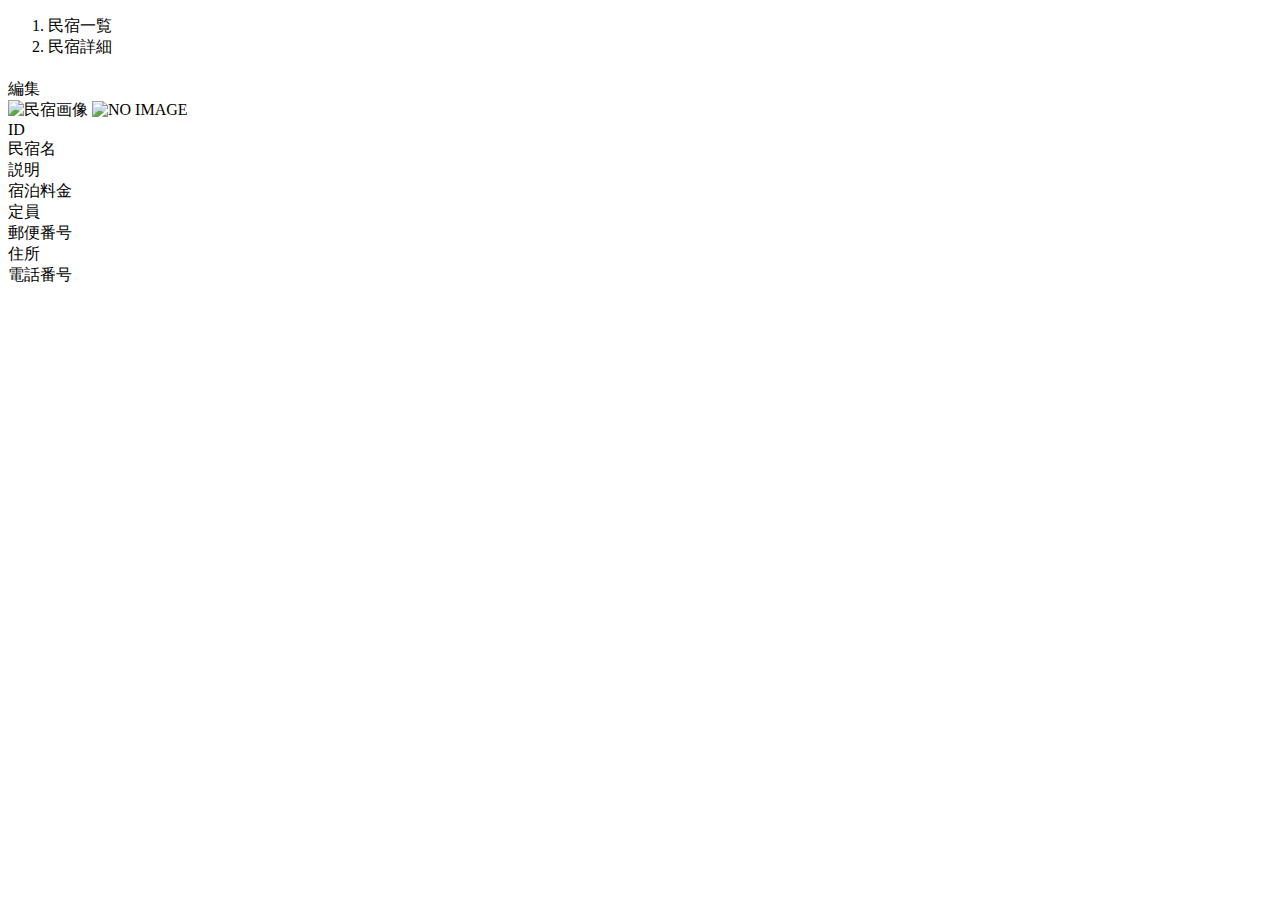
<file: samuraitravel/src/main/resources/templates/admin/houses/show.html>
<!DOCTYPE html>
<html xmlns:th="https://www.thymeleaf.org" xmlns:sec="http://www.thymeleaf.org/extras/spring-security">
	<head>
		<div th:replace="~{fragment :: meta}"></div>
		
		<div th:replace="~{fragment :: styles}"></div>
		
		<title>民宿詳細</title>
	</head>
	<body>
		<div class="samuraitravel-wrapper">
			<div th:replace="~{fragment :: header}"></div>
			
			<main>
				<div class="container pt-4 pb-5 samuraitravel-container">
					<div class="row justify-content-center">
						<div class="col-xl-5 col-lg-6 col-md-8">
							<nav class="mb-4" style="--bs-breadcrumb-divider: '>';" aria-label="breadcrumb">
								<ol class="breadcrumb mb-0">
									<li class="breadcrumb-item"><a th:href=@{/admin/houses}>民宿一覧</a></li>
									<li class="breadcrumb-item active" aria-current="page">民宿詳細</li>
								</ol>
							</nav>
							
							<h1 class="mb-4 text-center" th:text="${house.name}"></h1>
							
							<div class="d-flex justify-content-end align-items-end mb-3">
								<div>
									<a th:href="@{/admin/houses/__${house.id}__/edit}">編集</a>
								</div>
							</div>
							
							<div class="mb-3">
								<img th:if="${house.imageName}" th:src="@{/storage/__${house.imageName}__}" class="w-100" alt="民宿画像">
								<img th:unless="${house.imageName}" th:src="@{/images/noImage.png}" class="w-100" alt="NO IMAGE">
							</div>
							
							<div class="container mb-4">
								<div class="row pb-2 border-bottom">
									<div class="col-4">
										<span class="fw-bold">ID</span>
									</div>
									
									<div class="col">
										<span th:text="${house.id}"></span>
									</div>
								</div>
								
								<div class="row pb-2 mb-2 border-bottom">
									<div class="col-4">
										<span class="fw-bold">民宿名</span>
									</div>
									
									<div class="col">
										<span th:text="${house.name}"></span>
									</div>
								</div>
								
								<div class="row pb-2 mb-2 border-bottom">
									<div class="col-4">
										<span class="fw-boid">説明</span>
									</div>
									
									<div class="col">
										<span class="samuraitravel-pre-wrap" th:text="${house.description}"></span>
									</div>
								</div>
								
								<div class="row mb-2 border-bottom">
									<div class="col-4">
										<span class="fw-bold">宿泊料金</span>
									</div>
									
									<div class="col">
										<span th:text="${#numbers.formatInteger(house.price, 1,  'COMMA') + '円'}"></span>
									</div>
								</div>
								
								<div class="row pb-2 mb-2 border-bottom">
									<div class="col-4">
										<span class="fw-bold">定員</span>
									</div>
									
									<div class="col">
										<span th:text="${house.capacity + '人'}"></span>
									</div>
								</div>
								
								<div class="row pb-2 mb-2 border-bottom">
									<div class="col-4">
										<span class="fw-bold">郵便番号</span>
									</div>
									
									<div class="col">
										<span th:text="${house.postalCode}"></span>
									</div>
								</div>
								
								<div class="row pb-2 mb-2 border-bottom">
									<div class="col-4">
										<span class="fw-bold">住所</span>
									</div>
									
									<div class="col">
										<span th:text="${house.address}"></span>
									</div>									
								</div>
								
								<div class="row pb-2 mb-2 border-bottom">
									<div class="col-4">
										<span class="fw-bold">電話番号</span>
									</div>
									
									<div class="col">
										<span th:text="${house.phoneNumber}"></span>
									</div>
								</div>
							</div>
							
						</div>
					</div>
				</div>
			</main>
			
			<div th:replace="~{fragment :: footer}"></div>
		</div>
		
		<div th:replace="~{fragment :: scripts}"></div>
	</body>
</html>
</file>
